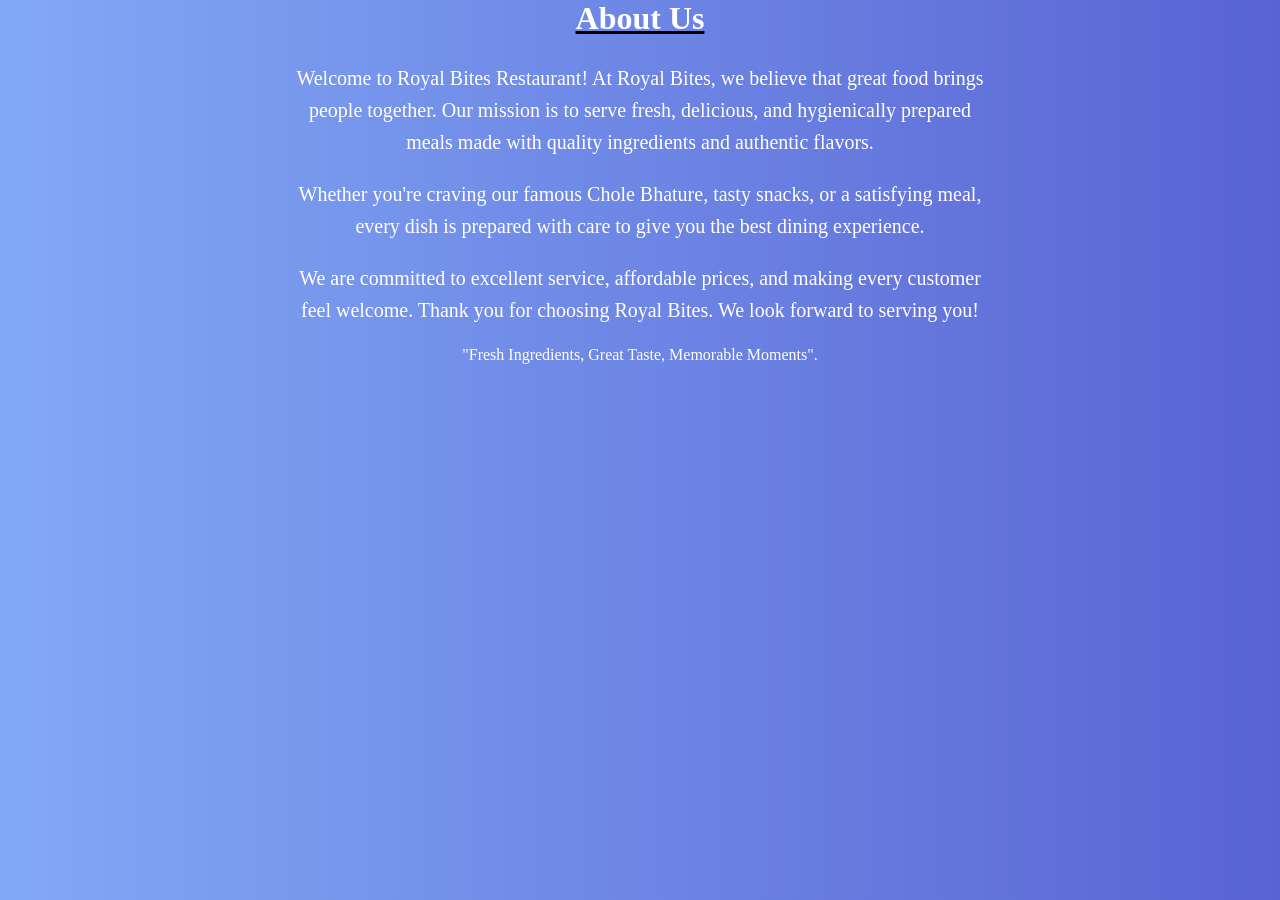
<file: About-US.html>
<!DOCTYPE html>
<html lang="en">

<head>
  <meta charset="UTF-8">
  <meta name="viewport" content="width=device-width, initial-scale=1">
  <title>Restaurant Website/About-Us.html</title>
  <link rel="stylesheet" href="style.css">
  <style>
    p{
    font-size:20px;
    max-width: 700px;
    margin: 20px auto;
    line-height: 1.6;
    padding: 0 15px;
  }
  h1{
    text-decoration: underline black;
    margin-bottom: 25px;
  }
  </style>
</head>

<body>
  <h1>About Us</h1>
  <p>
Welcome to Royal Bites Restaurant!
At Royal Bites, we believe that great food brings people together. Our mission is to serve fresh, delicious, and hygienically prepared meals made with quality ingredients and authentic flavors.</p>
<p>
Whether you're craving our famous Chole Bhature, tasty snacks, or a satisfying meal, every dish is prepared with care to give you the best dining experience.</p>
<p>
We are committed to excellent service, affordable prices, and making every customer feel welcome. Thank you for choosing Royal Bites. We look forward to serving you!
</p>
<p>
  <blockquote>
"Fresh Ingredients, Great Taste, Memorable Moments".
  </blockquote>
</p>
</body>

</html>
</file>
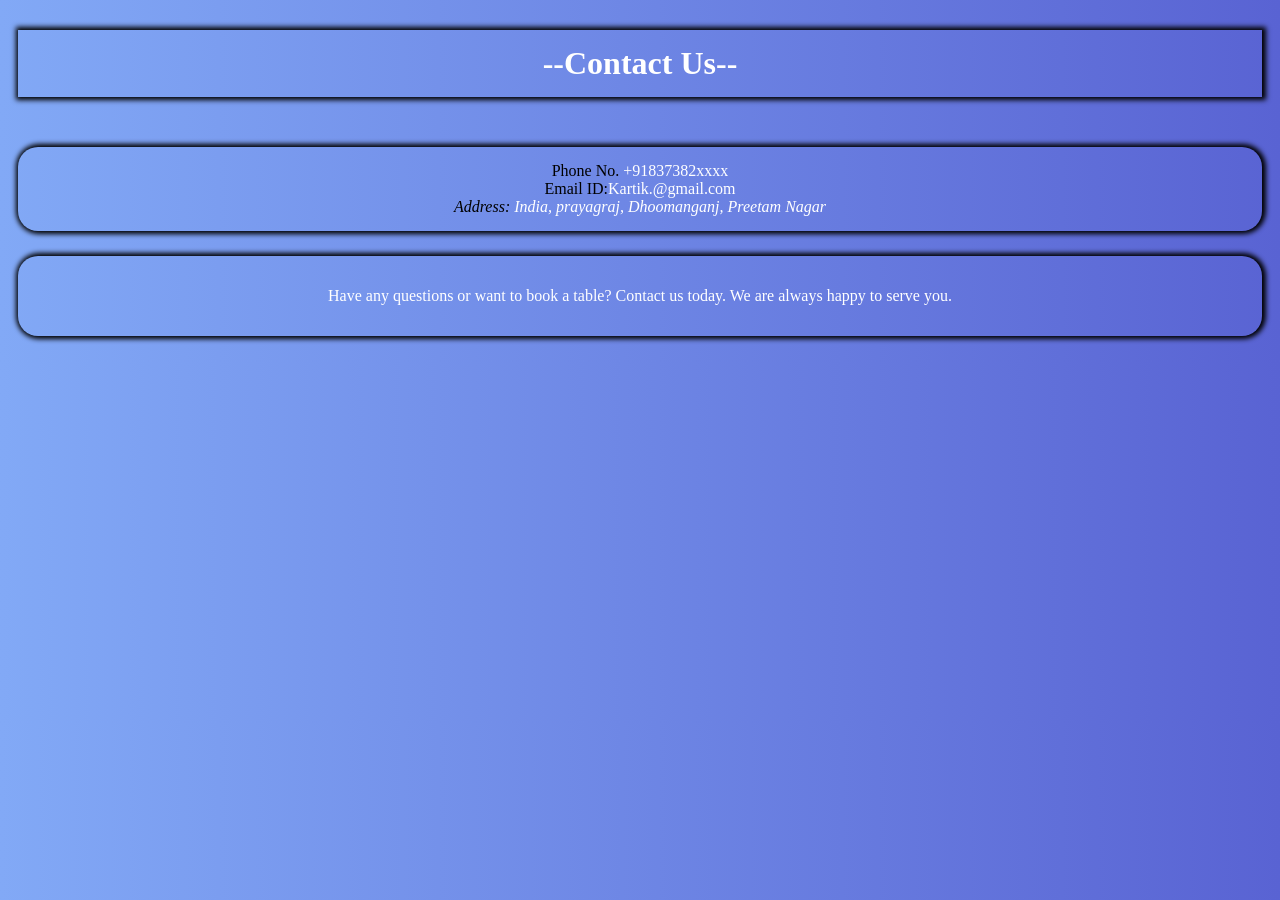
<file: contact.html>
<!DOCTYPE html>
<html lang="en">

<head>
  <meta charset="UTF-8">
  <meta name="viewport" content="width=device-width, initial-scale=1">
  <title>Resturent Website/contact html</title>
  <style>
  body{
background:linear-gradient(to right,#82A9F6,#5963D3);
color: white;
text-align: center;
display: block;
}
a{
  text-decoration: none;
  color: white;
}

.color{
  color: black ;
}
header,footer,.contact{
  padding: 15px;
  margin: 10px;
  background: transparent;
  box-shadow: 1px 0px 5px 3px black;
  border-radius: 20px;
  margin-bottom: 25px;
}

h1{
padding: 15px;
  margin: 10px;
  background: transparent;
  box-shadow: 1px 0px 5px 3px black;
  margin-bottom: 50px;
  margin-top: 30px;
}
</style>
</head>

<body>
  <h1>--Contact Us--</h1>
  <header>
   <span class="color">Phone No.</span> <a href="tel:+918373828289">+91837382xxxx</a><br>
   <span class="color">Email ID:</span><a href="mailto:Kartik.@gmail.com">Kartik.@gmail.com</a><br>
   <address>
       <span class="color">Address:</span> 
     India, prayagraj, Dhoomanganj, Preetam Nagar
   </address>
  </header>
  <footer>
<p>
Have any questions or want to book a table? Contact us today. We are always happy to serve you.
</p></footer>
</body>

</html>
</file>
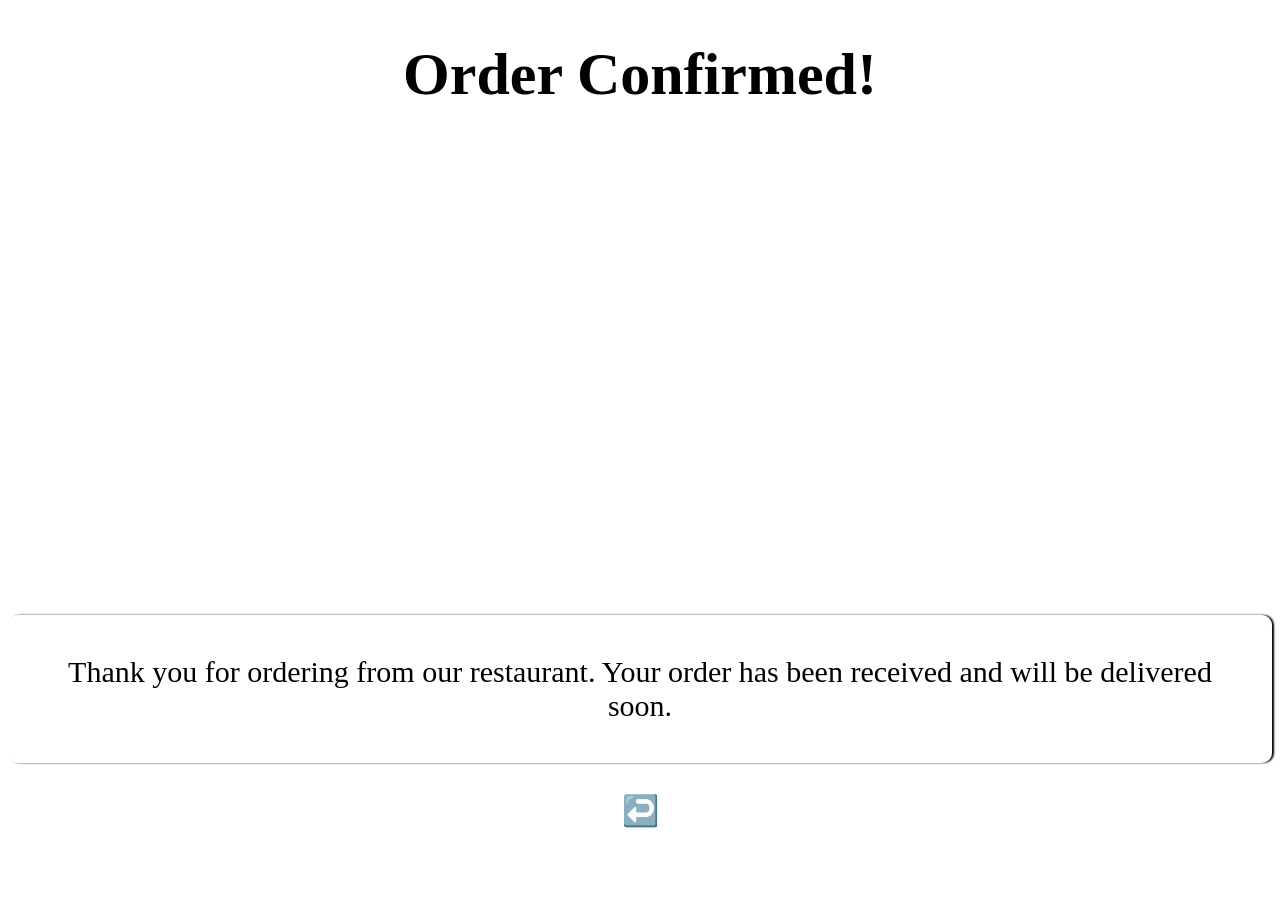
<file: good.html>
<!DOCTYPE html>
<html lang="en">

<head>
  <meta charset="UTF-8">
  <meta name="viewport" content="width=device-width, initial-scale=1">
  <style>
    body{
      background-color:White;
      font-size: 30px;
      text-align: center;
    }
    
    p{
      padding: 40px;
      background: transparent;
      color: black;
      box-shadow: 2px 0px 2px 0px black;
      border-radius: 10px;
      margin-top: 40%;
    }
    
    a {
     text-decoration: none;
    }
  </style>
  <title>Restaurant website/good.html</title>
</head>

<body>
<h1> Order Confirmed!</h1>

<p>Thank you for ordering from our restaurant. Your order has been received and will be delivered soon.</p>

<a href="index.html">↩️</</a>
</body>

</html>
</file>
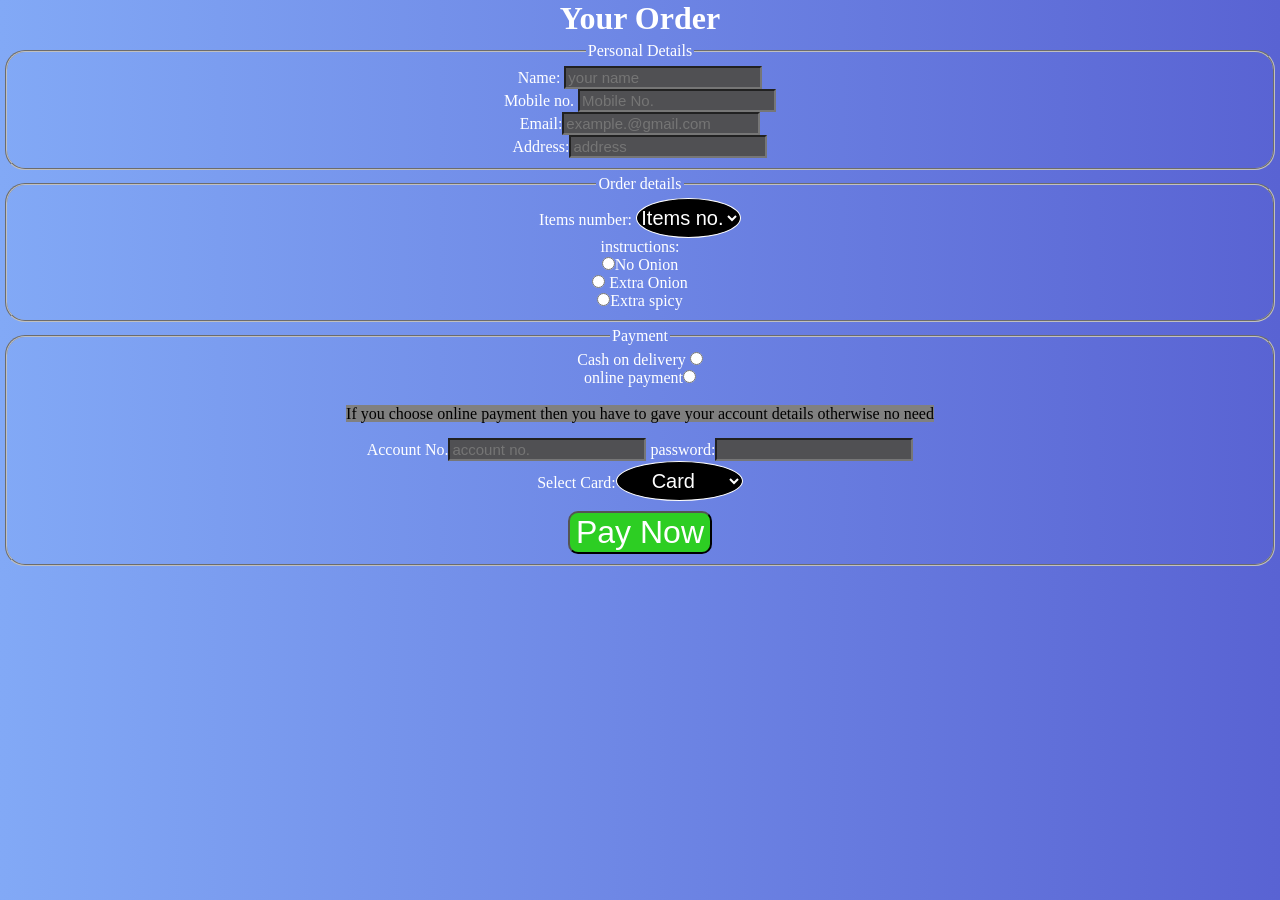
<file: order.html>
<!DOCTYPE html>
<html lang="en">

<head>
  <meta charset="UTF-8">
  <meta name="viewport" content="width=device-width, initial-scale=1">
  <title>Restaurant/order.html</title>
  <link rel="stylesheet" href="style.css">
  <style>
    .pay-btn:active::after{
      content:"payment successfully ";
    }
    
    .pay-btn{
      background: #2DCE23;
      border-color: black;
      border-radius: 10px;
      font-size: 2em;
      margin-top: 10px;
    }
  </style>
</head>

<body>
<h1>Your Order</h1>
<form action="good.html">
    <fieldset>
      <legend>Personal Details</legend>
      
      
 <label for="Name">Name:</label> <input type="text" name="Name" id="Name" placeholder="your name" required/>
 
  <br>
  
  <lable for="number">Mobile no.</label> <input type="number" name="number" id="number" placeholder="Mobile No." required>
  
  <br>
  
 <label for="Email">Email:</lable><input type="email" name="Email" id="Email"  placeholder="example.@gmail.com" />
 
<br>

      <label for="address">Address:</lable><input type="text" name="address" id="address"placeholder="address" required>
      
  </fieldset>
  <fieldset>
    <legend>Order details</legend>
    
    
      <label for="items">Items number:</label>
      <select name="items" id="items">
        <option value="Items no."disabled selected>Items no.</option>
      <option value="1">1</option>
      <option value="2">2</option>
      <option value="3">3</option>
      <option value="4">4</option>
      <option value="5">5</option>
      <option value="6">6</option>
      <option value="7">7</option>
      </select>
      
      <br>
      
      <label for="instructions">instructions:<br>
      <input type="radio" name="instructions" id="instructions"/>No Onion
      </label>
      
      <br>
      
      <label for="">
      <input type="radio">  Extra Onion <br>
      <input type="radio" id="">Extra spicy 
    </fieldset>
    
    <fieldset>
      <legend>Payment</legend>
      <label for="payment">Cash on delivery</label> <input type="radio"name="payment" id="payment" required/><br>
      online payment<input type="radio" name="payment" id="payment" required>
      
      <br><br>
      
      <p><mark>If you choose online payment then you have to gave your account details otherwise no need</mark></p>
      
      <label for="account">Account No.</label><input type="text" name="account" id="account"placeholder="account no."/>
      
      <label for="password">password:</label><input type="password" name="password" id="password" />
      
      <br>
      
      <label for="card">Select Card:</label><select name="card" id="card">
        <option value="card" disabled selected>Card</option>
        
        <option value="Rupay">Rupay</option>
        
        <option value="MasterCard">MasterCard</option>
        
        <option value="Visa">Visa</option>
        
        </select>
        <br>
        
        <input type="submit" name="pay" id="pay" value="Pay Now" class="pay-btn">
</form>

</body>

</html>
</file>
<file: style.css>
*{
  margin: 0px;
  border-radius:0px;
}
body{
background:linear-gradient(to right,#82A9F6,#5963D3);
color: white;
text-align: center;
}
a{
  text-decoration: none;
  color: white;
}

.logo{
  border-radius: 50%;
  position: sticky;
  margin-top: 10px; 
}

nav{
  background: #C9C678;
  margin-top: 15px;
  font-size: 20px;
}
nav:hover{
  background: black;
}

.food{
  border-radius: 50px;
  margin-top: 30px;
  box-shadow: 1px 0px 5px 3px black
}
figure{
  background: transparent;
  padding: 20px;
  margin: 15px;
  border-radius: 40px;
  box-shadow: 5px 2px 5px 2px black;
}
figcaption{
  font-size: 25px;
  font-family: cursive;
}
figcaption::after{
  content: "🌟";
  display: block;
  font-size: 30px;
  background: transparent;
  border-radius: 20px;
  box-shadow: 5px 2px 5px 0px black;
}

button{
  background: black;
  color: white;
  border-color: white;
  border-radius: 5px;
  font-size: 15px;
}
span{
  font-size: 20px;
}

h2{
  margin-top: 10px;
}
.sweet{
  border-radius: 50px;
  margin-top: 30px;
  box-shadow: 1px 0px 5px 3px black;
}

/*Order.html start*/

input{
  font-size: 15px;
  background: #505053;
  color: white;
}
select{
  color: white;
  background: black;
  border-color: white;
  border-radius: 50%;
  text-align: center;
  height: 40px;
  font-size: 20px;
}

fieldset{
  border-radius: 20px;
  margin: 5px;
}

#account{
  margin-top: 15px;
}

mark{
  background-color: grey;
}
</file>
